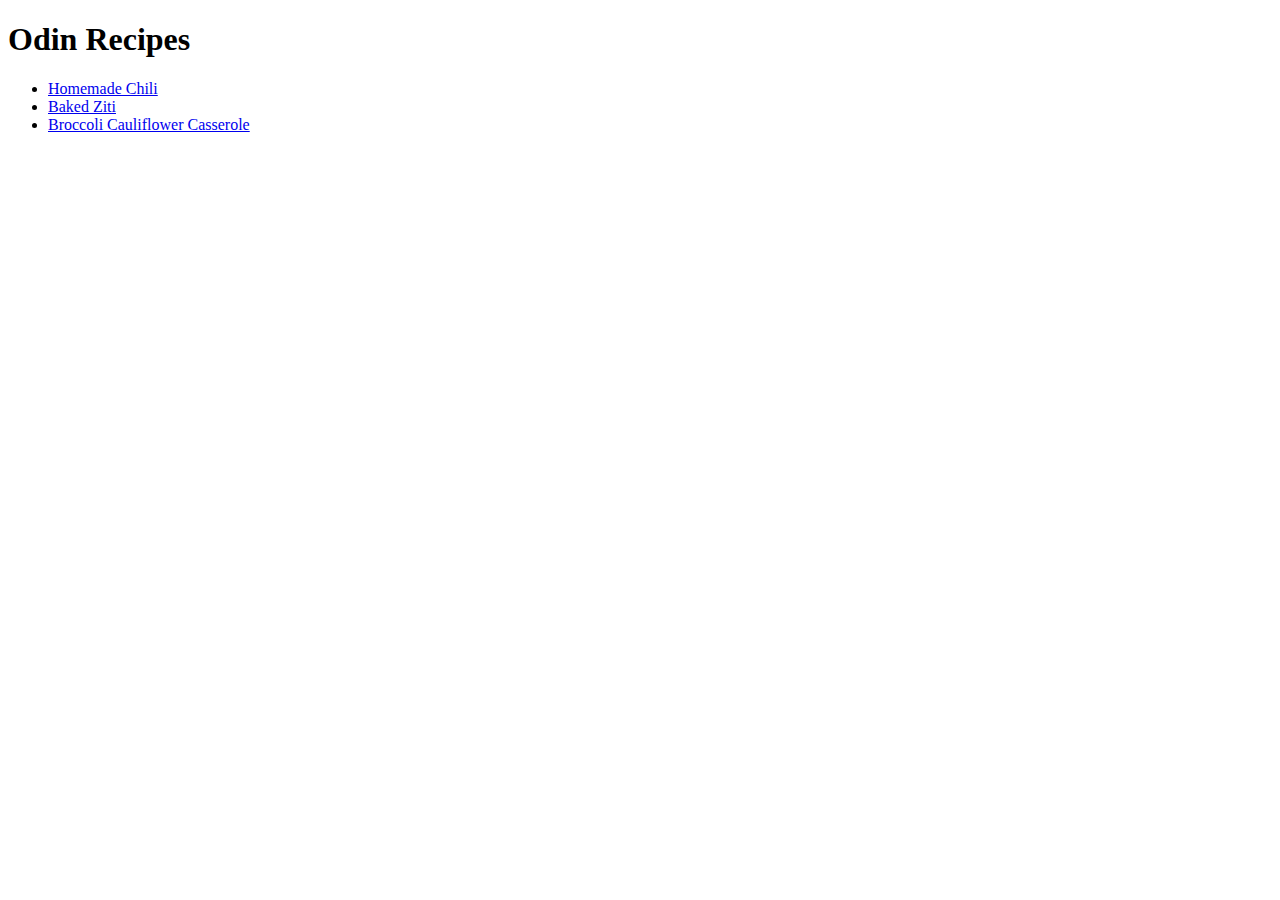
<file: index.html>
<!DOCTYPE html>
<html lang="en">
  <head>
    <meta charset="UTF-8" />
    <meta name="viewport" content="width=device-width, initial-scale=1.0" />
    <title>Document</title>
  </head>
  <body>
    <h1>Odin Recipes</h1>
    <ul>
      <li><a href="recipes/Chili.html">Homemade Chili</a></li>
      <li><a href="recipes/baked-ziti.html">Baked Ziti</a></li>
      <li>
        <a href="recipes/brocc-cauli-casserole.html"
          >Broccoli Cauliflower Casserole</a
        >
      </li>
    </ul>
  </body>
</html>
</file>
